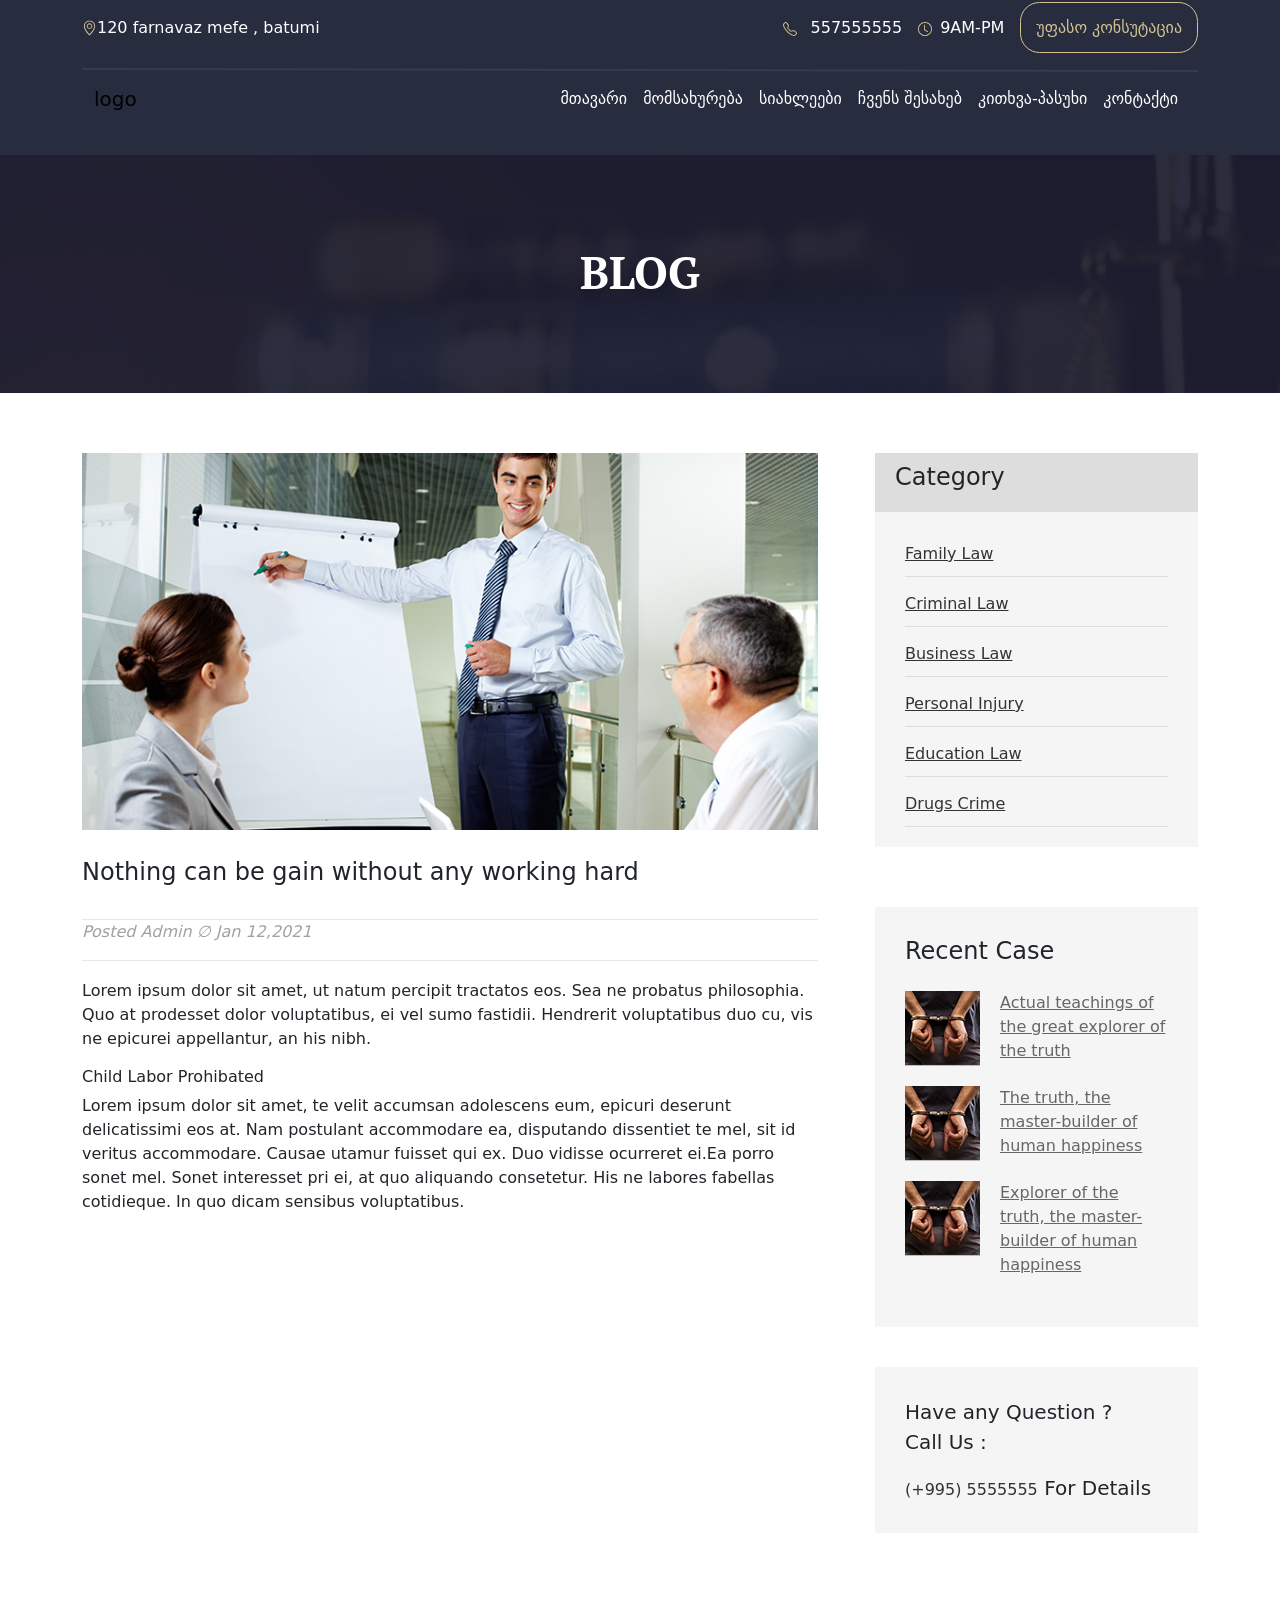
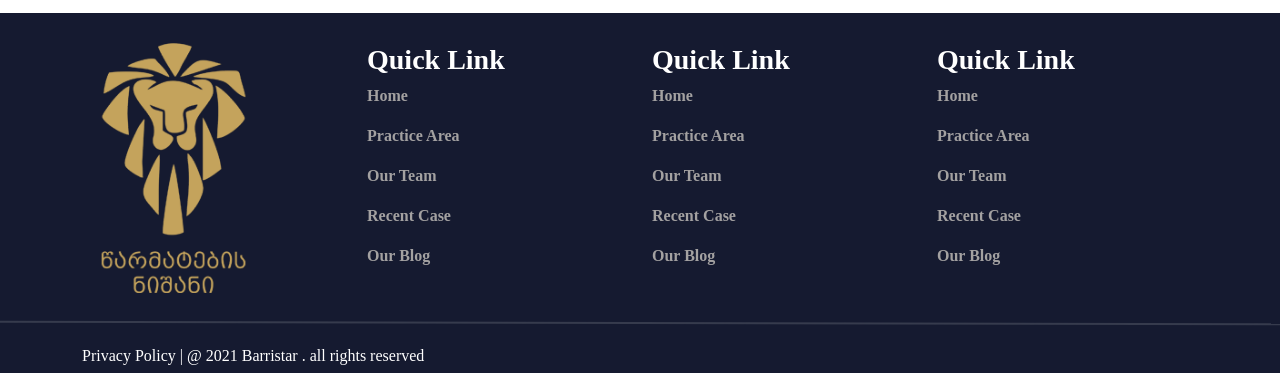
<file: index3.html>
<!doctype html>
<html lang="en">
  <head>
    <!-- Required meta tags -->
    <meta charset="utf-8">
    <meta name="viewport" content="width=device-width, initial-scale=1">

    <!-- Bootstrap CSS -->
    <link href="https://cdn.jsdelivr.net/npm/bootstrap@5.1.3/dist/css/bootstrap.min.css" rel="stylesheet" integrity="sha384-1BmE4kWBq78iYhFldvKuhfTAU6auU8tT94WrHftjDbrCEXSU1oBoqyl2QvZ6jIW3" crossorigin="anonymous">
    <!-- css -->
    <link rel="stylesheet" href="./src/css/main.css">
    <!-- fonts -->
    <link rel="preconnect" href="https://fonts.googleapis.com">
<link rel="preconnect" href="https://fonts.gstatic.com" crossorigin>
<link href="https://fonts.googleapis.com/css2?family=Noto+Serif+Georgian&family=PT+Serif&display=swap" rel="stylesheet">
<link rel="stylesheet" href="https://pro.fontawesome.com/releases/v5.10.0/css/all.css" integrity="sha384-AYmEC3Yw5cVb3ZcuHtOA93w35dYTsvhLPVnYs9eStHfGJvOvKxVfELGroGkvsg+p" crossorigin="anonymous"/>

    <title>Jafo Web</title>
  </head>
  <body>
      <header class="header">
        <div class="content__page">
          <div class="wrapper-header">
            <div class="wrapper-header__first-nav">
              <div class="container">
                <div class="row">
                  <div class="col-md-3 d-flex justify-content-start"> 
                    <div class="first-nav__location">
                      <div class="first-nav__location__icon d-flex">
                        <img src="./src/img/geo-alt 1.svg" alt="" srcset="">
                      <div class="first-nav__location__text d-flex">  120 farnavaz mefe , batumi</div>
                    </div>
                </div>
              </div>
                    <div class="col-xl-5 col-lg-7 col-md-4 offset-md-3 offset-lg-2 offset-xl-4 d-flex justify-content-end">
                      <div class="first-nav__cntact d-flex ">
                        <div class="first-nav__cntact__phone "><img src="./src/img/Telephone.svg" alt=""> <span>557555555</span></div>
                        <div class="first-nav__cntact__clock"><img src="./src/img/Clock.svg" alt=""><span>9AM-PM</span></div>
                        <div class="first-nav__cntact__faq"><a href="#">უფასო კონსუტაცია</a></div>
                      </div>
                    </div>
                </div>
                <div class="row">
                    <div class="col-md-12">
                      <div class="nav-solid"></div>
                    </div>
                </div>
                <div class="row ">
                  <div class="wrapper-header__navbar ">
                    <nav class="navbar navbar-expand-lg  ">
                      <div class="container-fluid">
                        <button class="navbar-toggler" type="button" data-bs-toggle="collapse" data-bs-target="#navbarTogglerDemo03" aria-controls="navbarTogglerDemo03" aria-expanded="false" aria-label="Toggle navigation">
                          <span class="navbar-toggler-icon"></span>
                        </button>
                        <a class="navbar-brand my-logo" href="#">logo</a>
                        <div class="collapse navbar-collapse" id="navbarTogglerDemo03">
                          <ul class="navbar-nav me-auto mb-2 mb-lg-0 ">
                          </ul>
                          <ul class="navbar-nav  navbar_title">
                            <li class="nav-item">
                              <a class="nav-link" href="./index.html">მთავარი</a>
                            </li>
                            <li class="nav-item">
                              <a class="nav-link" href="#">მომსახურება</a>
                            </li>
                            <li class="nav-item">
                              <a class="nav-link" href="#">სიახლეები</a>
                            </li>
                            <li class="nav-item">
                              <a class="nav-link" href="#"> ჩვენს შესახებ </a>
                            </li>
                            <li class="nav-item">
                              <a class="nav-link" href="#"> კითხვა-პასუხი </a>
                            </li>
                            <li class="nav-item">
                              <a class="nav-link" href="#"> კონტაქტი</a>
                            </li>
                            
                            
                          </ul>
                          
                        </div>
                      </div>
                    </nav>
                  </div>  
                </div>
              </div>
            </div>
          </div>
        </div>
       
        <section class="my_header ">
         <div class="my_header__block ">
           <div class="h-100 d-flex justify-content-center align-items-center">
                <h1>Blog</h1>
            </div>
             </div>
          </section>
          <section class="blog">
            <div class="container">
                <div class="row">
                    <div class="col-lg-8 col-md-8 col-sm-12 col-xs-12 blog_post">
                        <div class="blog_single_post">
                            <div class="img_holder">
                                <img src="./src/img/blog.jpg" alt="">
                            </div>
                            <div class="blog_meta">
                                <h4>Nothing can be gain without any working hard</h4>
                                <ul class="post_history">
                                    <p class="flt_left">Posted
                                        <span>Admin</span>
                                        <span></span> &empty;
                                        <span>Jan 12,2021</span>
                                     </p>
                                     </ul>
                                     <div class="clear_fix"></div>
                                     <p>Lorem ipsum dolor sit amet, ut natum percipit tractatos eos. Sea ne probatus philosophia. Quo at prodesset dolor
                                          voluptatibus, ei vel sumo fastidii. Hendrerit voluptatibus duo cu, vis ne epicurei appellantur, an his nibh.</p>
                                          <h6>Child Labor Prohibated</h6>
                                          <p>Lorem ipsum dolor sit amet, te velit accumsan adolescens eum, epicuri deserunt delicatissimi eos at. Nam postulant accommodare ea, disputando dissentiet te mel, sit id veritus accommodare. Causae utamur fuisset qui ex. Duo vidisse ocurreret ei.Ea porro sonet mel. Sonet interesset pri ei, at quo aliquando consetetur. His ne labores fabellas cotidieque. In quo dicam sensibus voluptatibus.</p>
                                </div>
                            </div>
                        </div>
                        <div class="col-lg-4 col-md-4 col-sm-12 col-xs-12 side_bar_style_two">
                            <div class="MuiGrid-root cetagoryWrap "><h3 class="sidebarTitle">Category</h3>
                                <ul>
                                    <li><a href="#">Family Law</a></li>
                                    <li><a href="#">Criminal Law</a></li>
                                    <li><a href="#">Business Law</a></li>
                                    <li><a href="#">Personal Injury</a></li>
                                    <li><a href="#">Education Law</a></li>
                                    <li><a href="#">Drugs Crime</a></li></ul></div>
            
                            <div class="MuiGrid-root recentPostWrapper ">
                                <h3>Recent Case</h3><ul>
                                    <li class="postItem"><div class="MuiGrid-root postImg"><img src="./src/img/leftbar.jpg" alt="Actual teachings of the great explorer of the truth"></div>
                                        <div class="MuiGrid-root postContent"><a href="#">Actual teachings of the great explorer of the truth</a></div></li>
                                        <li class="postItem">
                                            <div class="MuiGrid-root postImg"><img src="./src/img/leftbar.jpg" alt="The truth, the master-builder of human happiness"></div>
                                            <div class="MuiGrid-root postContent"><a href="#">The truth, the master-builder of human happiness</a></div></li>
                                            <li class="postItem"><div class="MuiGrid-root postImg"><img src="./src/img/leftbar.jpg" alt="Explorer of the truth, the master-builder of human happiness"></div>
                                                <div class="MuiGrid-root postContent"><a href="#">Explorer of the truth, the master-builder of human happiness</a></div></li>
                                            </ul></div>
                            <!-- ============== Call us =========== -->
                            <div class="call_us">
                                <p>Have any Question ?<br>Call Us :</p>
                                <a href="#">(+995) 5555555</a>
                                <span>For Details</span>
                            </div> <!-- /call_us -->
            
            
            
            
                        </div>
                    </div>
                </div>
            </div>
          </section>
          <footer class="footer">
            <div class="container">
              <div class="row">
                <div class=" col-12 col-md-3">
                  <div class="footer__block logo"><img src="./src/img/lomi3.png" alt=""> </div>
                </div>
                <div class="col-12 col-md-3">
                  <div class="footer__block">
                    <h3>Quick Link</h3>
                    <p>Home</p>
                    <p>Practice Area</p>
                    <p>Our Team</p>
                    <p>Recent Case</p>
                    <p>Our Blog</p>
                  </div>
                </div>
                <div class="col-12 col-md-3">
                  <div class="footer__block">
                    <h3>Quick Link</h3>
                    <p>Home</p>
                    <p>Practice Area</p>
                    <p>Our Team</p>
                    <p>Recent Case</p>
                    <p>Our Blog</p>
                  </div>
                </div>
                <div class="col-12 col-md-3">
                  <div class="footer__block">
                    <h3>Quick Link</h3>
                    <p>Home</p>
                    <p>Practice Area</p>
                    <p>Our Team</p>
                    <p>Recent Case</p>
                    <p>Our Blog</p>
                  </div>
                </div>
              </div>
            </div>
            <div class="nav-solid f"></div>
            <div class="container"> 
              <div class="row">
                <div class="col-md-4">
              <span class="footer__right">Privacy Policy | @ 2021 Barristar . all rights reserved</span>
            </div>
            </div>
            </div>
          </footer>

      </section>





    <!-- js -->
    <script src="./src/js/script.js"></script>

    <!-- Option 1: Bootstrap Bundle with Popper -->
    <script src="https://cdn.jsdelivr.net/npm/bootstrap@5.1.3/dist/js/bootstrap.bundle.min.js" integrity="sha384-ka7Sk0Gln4gmtz2MlQnikT1wXgYsOg+OMhuP+IlRH9sENBO0LRn5q+8nbTov4+1p" crossorigin="anonymous"></script>

    <!-- Option 2: Separate Popper and Bootstrap JS -->
    <!--
    <script src="https://cdn.jsdelivr.net/npm/@popperjs/core@2.10.2/dist/umd/popper.min.js" integrity="sha384-7+zCNj/IqJ95wo16oMtfsKbZ9ccEh31eOz1HGyDuCQ6wgnyJNSYdrPa03rtR1zdB" crossorigin="anonymous"></script>
    <script src="https://cdn.jsdelivr.net/npm/bootstrap@5.1.3/dist/js/bootstrap.min.js" integrity="sha384-QJHtvGhmr9XOIpI6YVutG+2QOK9T+ZnN4kzFN1RtK3zEFEIsxhlmWl5/YESvpZ13" crossorigin="anonymous"></script>
    -->
  </body>
</html>
</file>
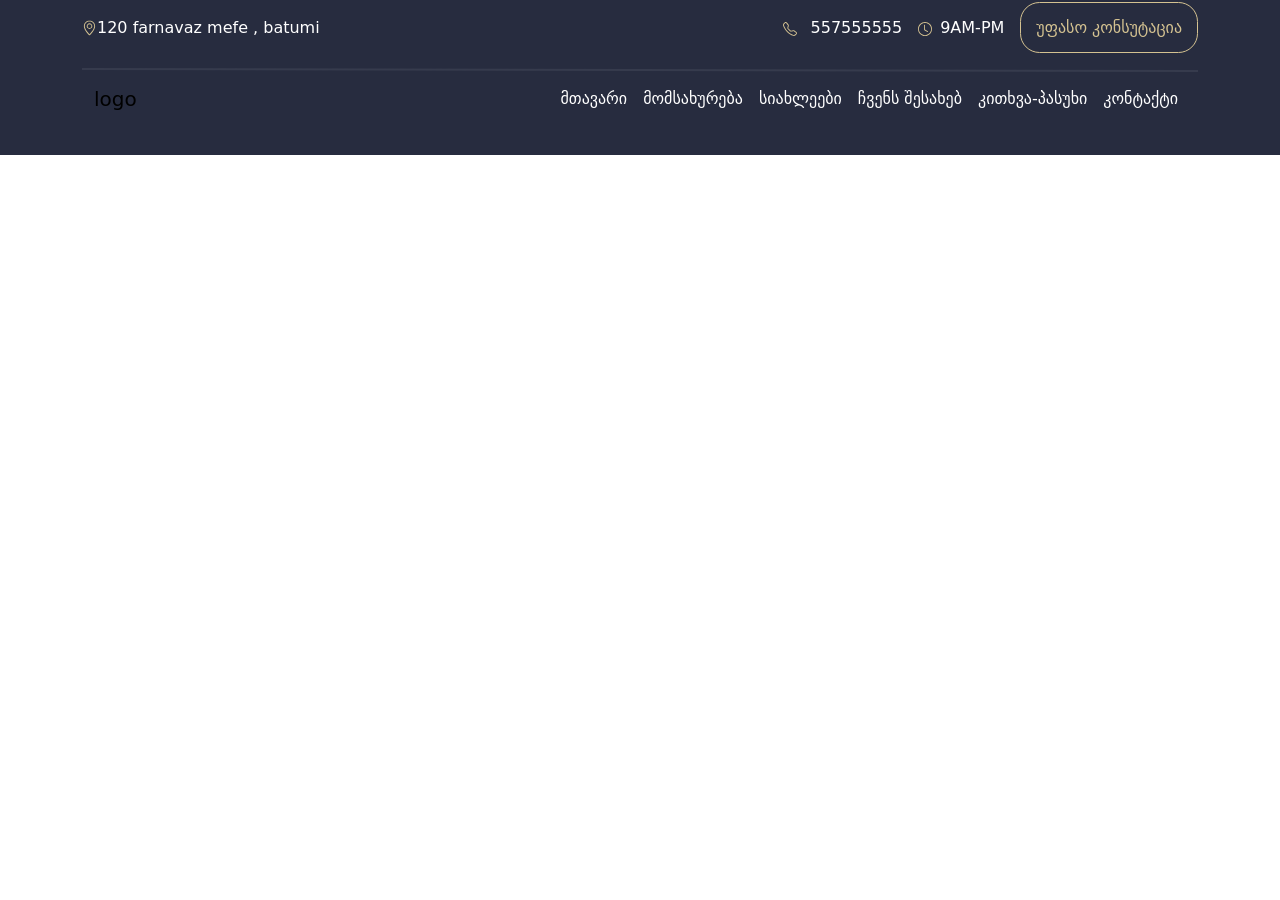
<file: test.html>
<!doctype html>
<html lang="en">
  <head>
    <!-- Required meta tags -->
    <meta charset="utf-8">
    <meta name="viewport" content="width=device-width, initial-scale=1">

    <!-- Bootstrap CSS -->
    <link href="https://cdn.jsdelivr.net/npm/bootstrap@5.1.3/dist/css/bootstrap.min.css" rel="stylesheet" integrity="sha384-1BmE4kWBq78iYhFldvKuhfTAU6auU8tT94WrHftjDbrCEXSU1oBoqyl2QvZ6jIW3" crossorigin="anonymous">
    <!-- css -->
    <link rel="stylesheet" href="./src/css/main.css">
    <!-- fonts -->
    <link rel="preconnect" href="https://fonts.googleapis.com">
  <link rel="preconnect" href="https://fonts.gstatic.com" crossorigin>
  <link href="https://fonts.googleapis.com/css2?family=Noto+Serif+Georgian&family=PT+Serif&display=swap" rel="stylesheet">
  <link rel="stylesheet" href="https://pro.fontawesome.com/releases/v5.10.0/css/all.css" integrity="sha384-AYmEC3Yw5cVb3ZcuHtOA93w35dYTsvhLPVnYs9eStHfGJvOvKxVfELGroGkvsg+p" crossorigin="anonymous"/>

    <title>Jafo Web</title>
  </head>
  <body>
      <header class="header">
        <div class="content__page">
          <div class="wrapper-header">
            <div class="wrapper-header__first-nav">
              <div class="container">
                <div class="row">
                  <div class="col-lg-12 w-100 d-flex justify-content-start"> 
                    <div class="first-nav__location col-lg-6 col-md-4 col-sm-4">
                      <div class="first-nav__location__icon d-flex">
                        <img src="./src/img/geo-alt 1.svg" alt="" srcset="">
                      <div class="first-nav__location__text d-flex">  120 farnavaz mefe , batumi</div>
                    </div>
                </div>
                <div class=" w-100 d-flex justify-content-end">
                    <div class="first-nav__cntact d-flex ">
                      <div class="first-nav__cntact__phone "><img src="./src/img/Telephone.svg" alt=""> <span>557555555</span></div>
                      <div class="first-nav__cntact__clock"><img src="./src/img/Clock.svg" alt=""><span>9AM-PM</span></div>
                      <div class="first-nav__cntact__faq"><a href="#">უფასო კონსუტაცია</a></div>
                    </div>
                  </div>
              </div>
                    
                </div>
                <div class="row">
                    <div class="col-md-12">
                      <div class="nav-solid"></div>
                    </div>
                </div>
                <div class="row ">
                  <div class="wrapper-header__navbar ">
                    <nav class="navbar navbar-expand-lg  ">
                      <div class="container-fluid">
                        <button class="navbar-toggler" type="button" data-bs-toggle="collapse" data-bs-target="#navbarTogglerDemo03" aria-controls="navbarTogglerDemo03" aria-expanded="false" aria-label="Toggle navigation">
                          <span class="navbar-toggler-icon"></span>
                        </button>
                        <a class="navbar-brand my-logo" href="#">logo</a>
                        <div class="collapse navbar-collapse" id="navbarTogglerDemo03">
                          <ul class="navbar-nav me-auto mb-2 mb-lg-0 ">
                          </ul>
                          <ul class="navbar-nav  navbar_title">
                            <li class="nav-item">
                              <a class="nav-link" href="#">მთავარი</a>
                            </li>
                            <li class="nav-item">
                              <a class="nav-link" href="#">მომსახურება</a>
                            </li>
                            <li class="nav-item">
                              <a class="nav-link" href="./index2.html">სიახლეები</a>
                            </li>
                            <li class="nav-item">
                              <a class="nav-link" href="#"> ჩვენს შესახებ </a>
                            </li>
                            <li class="nav-item">
                              <a class="nav-link" href="#"> კითხვა-პასუხი </a>
                            </li>
                            <li class="nav-item">
                              <a class="nav-link" href="#"> კონტაქტი</a>
                            </li>
                            
                            
                          </ul>
                          
                        </div>
                      </div>
                    </nav>
                  </div>  
                </div>
              </div>
            </div>
          </div>
        </div>
       





    <!-- js -->
    <script src="./src/js/script.js"></script>

    <!-- Option 1: Bootstrap Bundle with Popper -->
    <script src="https://cdn.jsdelivr.net/npm/bootstrap@5.1.3/dist/js/bootstrap.bundle.min.js" integrity="sha384-ka7Sk0Gln4gmtz2MlQnikT1wXgYsOg+OMhuP+IlRH9sENBO0LRn5q+8nbTov4+1p" crossorigin="anonymous"></script>

    <!-- Option 2: Separate Popper and Bootstrap JS -->
    <!--
    <script src="https://cdn.jsdelivr.net/npm/@popperjs/core@2.10.2/dist/umd/popper.min.js" integrity="sha384-7+zCNj/IqJ95wo16oMtfsKbZ9ccEh31eOz1HGyDuCQ6wgnyJNSYdrPa03rtR1zdB" crossorigin="anonymous"></script>
    <script src="https://cdn.jsdelivr.net/npm/bootstrap@5.1.3/dist/js/bootstrap.min.js" integrity="sha384-QJHtvGhmr9XOIpI6YVutG+2QOK9T+ZnN4kzFN1RtK3zEFEIsxhlmWl5/YESvpZ13" crossorigin="anonymous"></script>
    -->
  </body>
</html>
</file>
<file: src/css/main.css>
body {
  overflow-x: hidden;
}

body section:nth-child(2) {
  padding-bottom: 5em;
}

body section:nth-child(3) {
  padding-bottom: 5em;
}

body ul {
  list-style-type: none;
  padding-left: 0;
  margin: 0;
}

.nav-item a:hover {
  color: #D4C291;
}

.nav-item a:active {
  color: #D4C291;
}

.nav-item a:after {
  color: #D4C291;
}

.slider {
  padding-bottom: 3em;
}

.wrapper-header__first-nav {
  height: 155px;
  background: #272C3F;
}

.wrapper-header__first-nav {
  padding-top: 1em;
  color: #fff;
}

.first-nav__cntact__phone {
  padding-right: 1em;
}

.first-nav__cntact__phone img {
  padding-right: 0.5em;
}

.first-nav__cntact__clock img {
  padding-right: 0.5em;
}

.first-nav__cntact__clock {
  padding-right: 1em;
}

.first-nav__cntact__faq a {
  width: 167px;
  height: 46px;
  border: 1px solid #D4C291;
  box-sizing: border-box;
  border-radius: 19.5px;
  padding: 15px;
  list-style: none;
  text-decoration: none;
  color: #D4C291;
}

.nav-solid {
  border: 1px solid #363B4D;
  transform: rotate(0.11deg);
  margin-top: 29px;
}

.navbar_title a {
  list-style: none;
  text-decoration: none;
  color: #fff;
}

.carousel-item {
  height: 85vh;
}

.carousel-item img {
  object-fit: cover;
  height: 100%;
}

.carousel-control-prev-icon {
  background: #C0B596;
  width: 49px;
  height: 38px;
  color: #fff;
}

.carousel-caption {
  padding-bottom: 14.25rem;
  text-align: left;
  left: 15%;
}

.carousel-control-prev-icon img {
  margin-top: 0.5em;
  color: white;
}

.carousel-control-next-icon img {
  margin-top: 0.5em;
  color: white;
}

.carousel-control-next-icon {
  background: #C0B596;
  width: 49px;
  height: 38px;
  color: #fff;
}

.carousel-control-next, .carousel-control-prev {
  position: absolute;
  top: 0;
  bottom: 0;
  z-index: 1;
  display: flex;
  align-items: center;
  justify-content: center;
  width: 3%;
  padding: 0;
  color: #fff;
  text-align: center;
  background: 0 0;
  border: 0;
  opacity: .5;
  transition: opacity .15s ease;
}

.my_carusel button {
  background: #C0B596;
  border-radius: 3px;
  width: 160px;
  height: 51px;
  border: none;
  color: #fff;
}

.my_carusel h1 {
  font-size: 60px;
  font-weight: 400;
  line-height: 90px;
  font-family: PT Serif;
}

.my_carusel p {
  font-size: 20px;
  font-weight: 300;
  font-family: PT Serif;
}

.section_why__img {
  border-right: #D4C291 4px solid;
}

.section_why__img img {
  height: 560px;
  object-fit: cover;
}

.section_why__title {
  color: black;
  font-size: 36px;
  padding-top: 55px;
  padding-bottom: 4px;
}

.section_why__block {
  position: relative;
}

.section_why__block.item::before {
  content: "\f006";
}

.section_why__block::before {
  font-family: FontAwesome;
  color: #fff;
  font-size: 70px;
  width: 80px;
  height: 80px;
  line-height: 80px;
  text-align: center;
  background: #bb9338;
  border-radius: 50%;
  -moz-border-radius: 50%;
  -webkit-border-radius: 50%;
  -o-border-radius: 50%;
  -ms-border-radius: 50%;
  position: absolute;
  top: 0;
  left: -120px;
  z-index: 99;
}

.section_why__solid {
  border: 1px solid #D4C291;
  width: 50px;
  margin-bottom: 41px;
  font-family: PT Serif;
}

.section_why__block_title {
  font-size: 20px;
  font-family: PT Serif;
}

.section_why__block_description {
  font-family: PT Serif;
  font-style: normal;
  font-weight: bold;
  font-size: 15px;
  line-height: 130.19%;
  /* or 20px */
  color: #999999;
}

.section_why__block {
  margin-top: 45px;
}

.right-side {
  padding-left: 4em;
}

.section_why {
  margin-bottom: 14px;
}

.area_practice__block {
  padding-top: 2em;
}

.static {
  background-image: url("/src/img/static.jpg");
  background-repeat: no-repeat;
  background-attachment: fixed;
  background-size: cover;
  width: 100%;
  height: 519px;
}

.static__text {
  width: 100%;
  height: 170px;
  background: rgba(212, 194, 145, 0.123);
  text-align: center;
  font-family: PT Serif;
  font-style: normal;
  font-weight: bold;
  font-size: 36px;
  color: #fff;
  padding-top: 1.5em;
}

.static__description {
  font-family: PT Serif;
  font-style: normal;
  font-weight: normal;
  font-size: 18px;
  color: #D4C291;
  margin-top: -10px;
}

.static__content {
  padding: 4px;
}

.static__cases {
  display: flex;
  justify-content: flex-start;
  align-items: center;
}

.name {
  margin-top: 5em;
}

.carousel-indicators [data-bs-target] {
  background: #D4C291;
  width: 25px;
  height: 5px;
  border-radius: 50%;
}

.area_practice__block img {
  width: 100%;
  height: 180px;
  object-fit: cover;
  cursor: pointer;
}

.area_practice {
  margin-top: 60px;
}

.area_practice__logo {
  text-align: center;
  width: 100%;
}

.area_practice__logo:hover {
  background-color: red;
  cursor: pointer;
  width: 100%;
  height: 100%;
  opacity: 1;
}

.area_practice__title {
  text-align: center;
}

.area_practice__title span {
  font-family: PT Serif;
  font-style: normal;
  font-weight: bold;
  font-size: 18px;
  color: #D4C291;
}

.area_practice__title p {
  font-family: PT Serif;
  font-style: normal;
  font-weight: bold;
  font-size: 36px;
}

.area_practice__titledes {
  font-family: PT Serif;
  font-style: normal;
  font-weight: bold;
  font-size: 23px;
  line-height: 130.19%;
}

.area_practice__solid {
  margin-top: 6px;
  margin-bottom: 11px;
  border: 1px solid #D4C291;
  width: 27.09px;
}

.area_practice__description {
  font-family: PT Serif;
  font-style: normal;
  font-weight: bold;
  font-size: 14px;
  line-height: 130.19%;
  color: #ADADAD;
  width: 280px;
}

.consulting {
  margin-top: 60px;
  margin-bottom: 45px;
  background: linear-gradient(0deg, rgba(25, 27, 47, 0.92), rgba(25, 27, 47, 0.92)), url("/src/img/consulting.jpg");
  height: 497px;
}

.consulting__block {
  padding-top: 3em;
}

.consulting__block p {
  margin-top: 30px;
  padding-top: -40px;
}

.consulting__block p:nth-child(1) {
  color: #D4C291;
  font-family: Open Sans;
  font-style: normal;
  font-weight: normal;
  font-size: 16px;
}

.consulting__block p:nth-child(2) {
  color: #fff;
  font-family: Playfair Display;
  font-style: normal;
  font-weight: bold;
  font-size: 36px;
}

.consulting__block p:nth-child(3) {
  font-family: Open Sans;
  font-style: normal;
  font-weight: bold;
  font-size: 16px;
  line-height: 78.69%;
  color: #D4C291;
}

.consulting__block p:nth-child(4) {
  font-family: Open Sans;
  font-style: normal;
  font-weight: normal;
  font-size: 14px;
  color: #ffffff;
}

.consulting__inputs {
  margin-top: 5em;
}

.consulting__inputs input {
  background: rgba(60, 62, 73, 0.43);
  border: 1px solid #D4C291;
  height: 49px;
}

.consulting__inputs textarea {
  background: rgba(60, 62, 73, 0.43);
  border: 1px solid #D4C291;
  height: 139px;
}

.area_practice_section {
  padding-top: 2em;
  padding-bottom: 3em;
}

.news {
  margin-bottom: 60px;
}

.news__title {
  text-align: center;
}

.news__title p:nth-child(1) {
  font-family: PT Serif;
  font-style: normal;
  font-weight: bold;
  font-size: 18px;
  color: #D4C291;
}

.news__title p:nth-child(2) {
  font-family: PT Serif;
  font-style: normal;
  font-weight: normal;
  font-size: 36px;
  color: #000000;
}

.news__title p:nth-child(3) {
  color: rgba(0, 0, 0, 0.42);
  font-family: PT Serif;
  font-style: normal;
  font-weight: bold;
  font-size: 14px;
}

.footer {
  height: 360px;
  background: #151A30;
}

.footer .logo {
  width: 100%;
}

.footer img {
  width: 70%;
  height: 250px;
  object-fit: cover;
}

.footer__block {
  font-family: Playfair Display;
  font-style: normal;
  font-weight: bold;
  margin-top: 30px;
  color: #fff;
}

.footer__block h3 {
  font-style: normal;
  font-weight: bold;
}

.footer__block p {
  color: #A3A1A1;
}

.footer__right {
  color: #fff;
  font-family: Open Sans;
  font-style: normal;
  font-weight: normal;
}

.f {
  margin-bottom: 1.3em;
}

body::-webkit-scrollbar {
  width: 0.8em;
}

body::-webkit-scrollbar-track {
  box-shadow: inset 0 0 6px rgba(216, 194, 134, 0.568);
}

body::-webkit-scrollbar-thumb {
  background-color: #D4C291;
}

@media (max-width: 576px) {
  .area_practice__solid {
    width: 100%;
  }
  .area_practice__logo {
    width: 100%;
    border: none;
  }
  .area_practice__description {
    padding-bottom: 3em;
    width: 100%;
    text-align: center;
  }
  .area_practice__block {
    text-align: center;
  }
  .first-nav__cntact {
    margin-right: 1.5em;
  }
  .first-nav__cntact__faq a {
    font-size: 10px;
    padding-top: 3em;
  }
  .d-md-block {
    display: block !important;
    text-align: center;
  }
  .my_carusel h1 {
    font-size: 30px;
    font-weight: 400;
    line-height: 50px;
    font-family: PT Serif;
  }
  .name {
    margin-top: 3em;
  }
  .static__cases {
    display: flex;
    justify-content: flex-start;
    align-items: center;
    flex-direction: column;
  }
  .section_why__img img {
    height: 300px;
    object-fit: cover;
  }
  .static__text {
    width: 246px;
    height: 100px;
    padding-top: 0.7em;
    font-size: 25px;
  }
  .right-side {
    padding-left: 7em;
  }
  .section_why__block::before {
    font-family: FontAwesome;
    color: #fff;
    font-size: 40px;
    width: 61px;
    height: 60px;
    line-height: 60px;
    text-align: center;
    background: #bb9338;
    border-radius: 50%;
    -moz-border-radius: 50%;
    -webkit-border-radius: 50%;
    -o-border-radius: 50%;
    -ms-border-radius: 50%;
    position: absolute;
    top: 0;
    left: -84px;
    z-index: 99;
  }
  .section_why__title {
    color: black;
    font-size: 36px;
    padding-top: 55px;
    text-align: center;
    margin-left: -2em;
    padding-bottom: 4px;
  }
  .consulting__block {
    padding-top: 0em;
  }
  .consulting {
    height: 747px;
  }
  .form_submit {
    justify-content: center;
    width: 100%;
  }
  .footer {
    height: 1135px;
    background: #151A30;
  }
  .footer__block {
    text-align: center;
  }
  .navbar-toggler {
    padding: 0.25rem 0.75rem;
    font-size: 1.25rem;
    line-height: 1;
    background-color: transparent;
    border: 1px solid #D4C291;
    border-radius: 0.25rem;
    transition: box-shadow .15s ease-in-out;
  }
  .navbar {
    z-index: 99;
    background-color: #272C3F;
  }
}

.my_header {
  height: 238px;
  background-image: url("../img/consulting.jpg");
  margin-bottom: 60px;
}

.my_header__block {
  height: 243px;
}

.my_header h1 {
  color: #fff;
  font-size: 45px;
  font-weight: 700;
  margin-bottom: 10px;
  color: #fff;
  font-family: PT Serif;
  text-transform: uppercase;
}

.blog img {
  display: block;
  width: 100%;
  height: auto;
}

.blog .img_holder {
  margin-bottom: 28px;
}

.blog .post_history {
  border-top: 1px solid #e7e7e7;
  border-bottom: 1px solid #e7e7e7;
  margin: 32px 0 18px 0;
}

.blog .post_history p {
  font-style: italic;
  color: #a1a1a1;
  line-height: 24px;
}

.blog .clear_fix {
  clear: both;
}

.blog .side_bar_style_two {
  padding-left: 45px;
}

.blog .cetagoryWrap {
  background: #f5f5f5;
  margin-bottom: 60px;
}

.blog .cetagoryWrap h3 {
  background: #ddd;
  padding: 10px 20px 20px;
  position: relative;
  font-size: 24px;
  margin-bottom: 0;
}

.blog .cetagoryWrap ul {
  padding: 15px 30px 20px;
}

.blog .cetagoryWrap ul li {
  border-bottom: 1px solid #ddd;
}

.blog .cetagoryWrap ul li a {
  font-size: 16px;
  color: #333;
  display: block;
  padding: 15px 0 10px;
  transition: all .3s;
}

.blog .recentPostWrapper {
  padding: 30px;
  background: #f5f5f5;
}

.blog .recentPostWrapper h3 {
  margin-bottom: 25px;
  font-size: 24px;
}

.blog .recentPostWrapper ul li.postItem {
  overflow: hidden;
}

.blog .recentPostWrapper ul li {
  margin-bottom: 20px;
}

.blog .recentPostWrapper ul li.postItem .postImg {
  float: left;
  margin-right: 20px;
}

.blog .recentPostWrapper ul li.postItem .postContent {
  overflow: hidden;
}

.blog .recentPostWrapper ul li.postItem .postContent a {
  color: #666;
  display: inline-block;
}

.blog .call_us {
  margin-top: 2em;
  padding: 30px;
  background: #f5f5f5;
  font-size: 20px;
  font-weight: 500;
}

.blog .call_us a {
  font-size: 16px;
  color: #333;
  padding: 15px 0 10px;
  transition: all .3s;
  text-decoration: none;
}

@media (max-width: 576px) {
  .blog .side_bar_style_two {
    padding-left: 8px;
  }
}

@media (max-width: 768px) {
  .first-nav__cntact__faq a {
    width: 167px;
    height: 46px;
    border: 1px solid #D4C291;
    box-sizing: border-box;
    border-radius: 19.5px;
    padding: 15px;
    list-style: none;
    text-decoration: none;
    color: #D4C291;
    font-size: 9px;
  }
}

@media (max-width: 425px) {
  .first-nav__cntact__faq a {
    width: 167px;
    height: 46px;
    border: 1px solid #D4C291;
    box-sizing: border-box;
    border-radius: 19.5px;
    padding: 15px;
    list-style: none;
    text-decoration: none;
    color: #D4C291;
    font-size: 9px;
    display: none;
  }
  .colum_header {
    flex-wrap: wrap !important;
    justify-content: center;
    width: 100%;
  }
  .first-nav__location__text {
    margin-left: 0.5em;
  }
}
</file>
